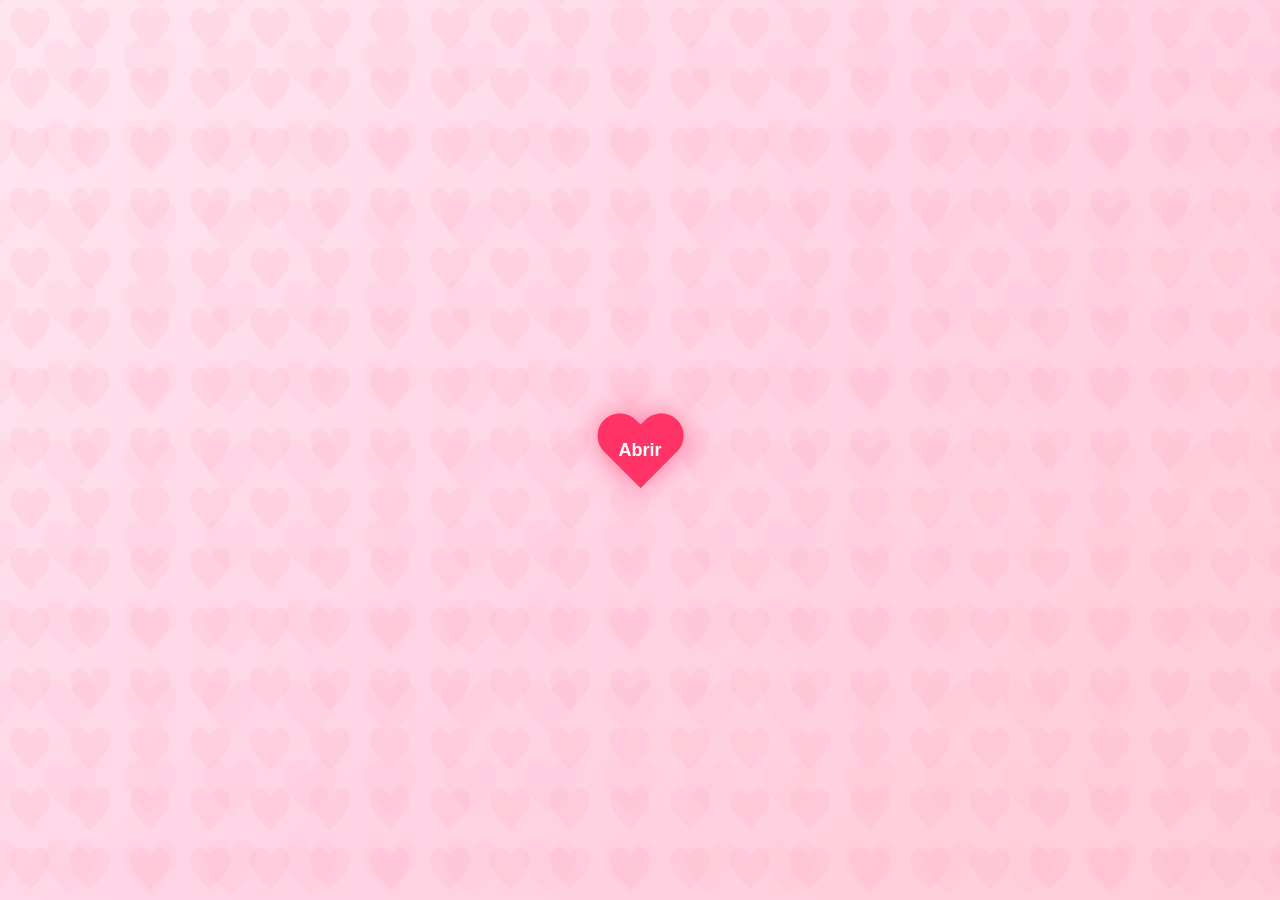
<file: index.html>
<!DOCTYPE html>
<html lang="es">

<head>
    <meta charset="UTF-8">
    <meta name="viewport" content="width=device-width, initial-scale=1.0">
    <title>Para el amor de mi vida</title>
    <link rel="stylesheet" href="style.css">
</head>

<body>

    <!-- Pantalla Inicial -->
    <div id="initial-screen">
        <div class="heart-btn" id="start-btn">❤</div>
    </div>

    <!-- Música de fondo -->
    <audio id="background-music" loop>
        <source src="music/Ed Sheeran - Perfect.mp3" type="audio/mpeg">
        Tu navegador no soporta audio HTML5.
    </audio>

    <!-- Contenido Principal -->
    <div id="container">
        <!-- Capa de Dibujo (Árbol) -->
        <canvas id="treeCanvas"></canvas>

        <!-- Capa de Interfaz (Texto) -->
        <div id="ui-layer">
            <div class="message-card" id="message-card">
                <p class="typewriter-text" id="typewriter"></p>
                <div class="counter" id="counter-content">
                    Calculando nuestro tiempo juntos...
                </div>
            </div>
        </div>
    </div>

    <script src="script.js"></script>
</body>

</html>
</file>
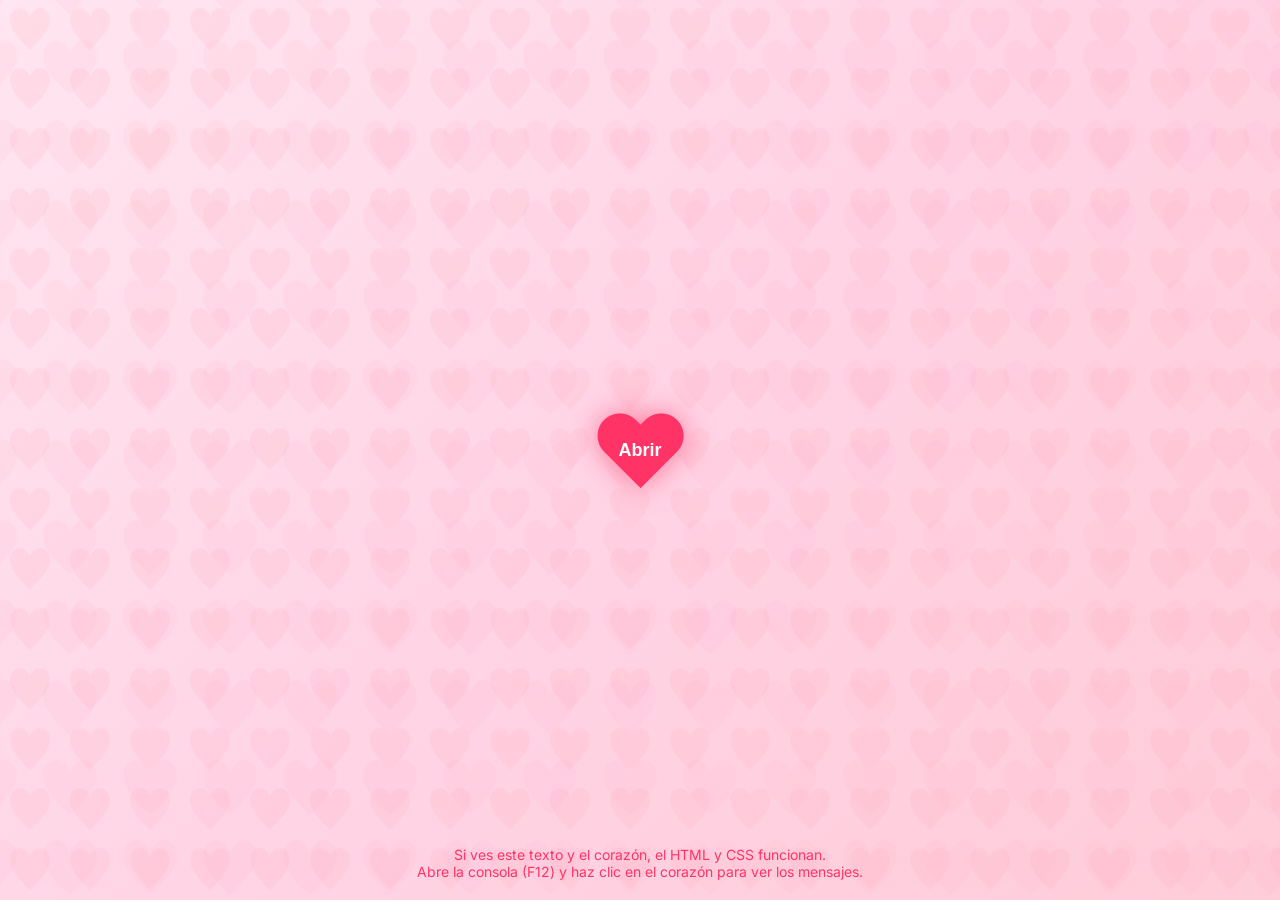
<file: test.html>
<!DOCTYPE html>
<html lang="es">

<head>
    <meta charset="UTF-8">
    <meta name="viewport" content="width=device-width, initial-scale=1.0">
    <title>Test - Valentine Card</title>
    <link rel="stylesheet" href="style.css">
</head>

<body>
    <div id="initial-screen">
        <div class="heart-btn" id="start-btn">❤</div>
        <div
            style="position: absolute; bottom: 20px; color: #ff3366; font-size: 14px; text-align: center; width: 100%;">
            Si ves este texto y el corazón, el HTML y CSS funcionan.<br>
            Abre la consola (F12) y haz clic en el corazón para ver los mensajes.
        </div>
    </div>

    <div id="container">
        <canvas id="treeCanvas"></canvas>
        <div id="ui-layer">
            <div class="message-card" id="message-card">
                <p class="typewriter-text" id="typewriter"></p>
                <div class="counter" id="counter-content">
                    Calculando nuestro tiempo juntos...
                </div>
            </div>
        </div>
    </div>

    <script src="script.js"></script>
</body>

</html>
</file>
<file: style.css>
@import url('https://fonts.googleapis.com/css2?family=Inter:wght@300;400;500;600&display=swap');

:root {
    --bg-color: #ffe6eb;
    --heart-color: #ff3366;
    --heart-dark: #cc0033;
    --heart-light: #ff6688;
    --trunk-start: #4a3428;
    --trunk-mid: #5d4037;
    --trunk-end: #3e2723;
    --text-color: #1d1d1f;
    --accent-color: #ff3366;
    --glass-bg: rgba(255, 255, 255, 0.25);
}

* {
    margin: 0;
    padding: 0;
    box-sizing: border-box;
}

body {
    background: #000000;
    font-family: 'Inter', -apple-system, BlinkMacSystemFont, 'Segoe UI', sans-serif;
    margin: 0;
    padding: 0;
    overflow: hidden;
    position: relative;
    transition: background-color 2s ease-in-out;
    /* Transición suave del fondo */
}

body.initial {
    background:
        url("data:image/svg+xml,%3Csvg width='60' height='60' xmlns='http://www.w3.org/2000/svg'%3E%3Cpath d='M30 50 C20 40, 10 30, 10 20 C10 12, 15 8, 20 8 C25 8, 28 12, 30 16 C32 12, 35 8, 40 8 C45 8, 50 12, 50 20 C50 30, 40 40, 30 50 Z' fill='%23ff9eb5' opacity='0.15'/%3E%3C/svg%3E"),
        url("data:image/svg+xml,%3Csvg width='80' height='80' xmlns='http://www.w3.org/2000/svg'%3E%3Cpath d='M40 65 C28 53, 13 40, 13 26 C13 16, 20 10, 27 10 C33 10, 37 16, 40 22 C43 16, 47 10, 53 10 C60 10, 67 16, 67 26 C67 40, 52 53, 40 65 Z' fill='%23ffb3c6' opacity='0.12'/%3E%3C/svg%3E"),
        linear-gradient(135deg, #ffe6f0 0%, #ffd4e5 50%, #ffccd9 100%);
    background-size: 60px 60px, 80px 80px, 100%;
    background-position: 0 0, 30px 30px, 0 0;
}

/* Initial Screen */
#initial-screen {
    position: fixed;
    top: 0;
    left: 0;
    width: 100%;
    height: 100%;
    background:
        url("data:image/svg+xml,%3Csvg width='60' height='60' xmlns='http://www.w3.org/2000/svg'%3E%3Cpath d='M30 50 C20 40, 10 30, 10 20 C10 12, 15 8, 20 8 C25 8, 28 12, 30 16 C32 12, 35 8, 40 8 C45 8, 50 12, 50 20 C50 30, 40 40, 30 50 Z' fill='%23ff9eb5' opacity='0.15'/%3E%3C/svg%3E"),
        url("data:image/svg+xml,%3Csvg width='80' height='80' xmlns='http://www.w3.org/2000/svg'%3E%3Cpath d='M40 65 C28 53, 13 40, 13 26 C13 16, 20 10, 27 10 C33 10, 37 16, 40 22 C43 16, 47 10, 53 10 C60 10, 67 16, 67 26 C67 40, 52 53, 40 65 Z' fill='%23ffb3c6' opacity='0.12'/%3E%3C/svg%3E"),
        linear-gradient(135deg, #ffe6f0 0%, #ffd4e5 50%, #ffccd9 100%);
    background-size: 60px 60px, 80px 80px, 100%;
    background-position: 0 0, 30px 30px, 0 0;
    display: flex;
    justify-content: center;
    align-items: center;
    z-index: 100;
    transition: opacity 1s ease, visibility 1s;
}

.heart-btn {
    font-size: clamp(60px, 20vw, 100px);
    color: var(--heart-color);
    cursor: pointer;
    animation: pulse 1.5s infinite;
    position: relative;
    filter: drop-shadow(0 0 15px rgba(255, 51, 102, 0.6));
    transition: transform 0.3s;
    user-select: none;
}

.heart-btn:active {
    transform: scale(0.9);
}

.heart-btn::after {
    content: 'Abrir';
    position: absolute;
    top: 50%;
    left: 50%;
    transform: translate(-50%, -50%);
    font-size: clamp(12px, 4vw, 18px);
    color: white;
    font-weight: bold;
    pointer-events: none;
    font-family: Arial, sans-serif;
}

@keyframes pulse {
    0% {
        transform: scale(1);
    }

    50% {
        transform: scale(1.1);
    }

    100% {
        transform: scale(1);
    }
}

/* Main Content */
#container {
    position: relative;
    width: 100%;
    height: 100%;
    display: none;
    /* Hidden initially */
    opacity: 0;
    transition: opacity 1s ease;
}

canvas {
    display: block;
    position: absolute;
    top: 0;
    left: 0;
    z-index: 10;
    /* Behind UI, but above Photos */
    filter: drop-shadow(0 10px 20px rgba(0, 0, 0, 0.15));
    cursor: pointer;
}

#ui-layer {
    position: absolute;
    top: 0;
    left: 0;
    width: 100%;
    height: 100%;
    z-index: 20;
    /* Above canvas */
    pointer-events: none;
    /* Let clicks pass through to canvas if needed */
    display: flex;
    flex-direction: column;
    justify-content: flex-start;
    padding: 20px;
}

.message-card {
    background: rgba(255, 255, 255, 0.12);
    backdrop-filter: blur(20px) saturate(200%);
    -webkit-backdrop-filter: blur(20px) saturate(200%);
    padding: clamp(15px, 5vw, 25px);
    border-radius: 24px;
    box-shadow:
        0 8px 32px rgba(255, 51, 102, 0.25),
        0 2px 8px rgba(0, 0, 0, 0.08),
        inset 0 1px 0 rgba(255, 255, 255, 0.9),
        inset 0 -1px 0 rgba(255, 51, 102, 0.1);
    max-width: 95%;
    width: 420px;
    margin: 10px auto 0;
    opacity: 0;
    transform: translateY(-20px) scale(0.92);
    transition: all 1.4s cubic-bezier(0.34, 1.56, 0.64, 1);
    border: 1.5px solid rgba(255, 255, 255, 0.8);
    z-index: 200;
    position: relative;
}

.message-card.visible {
    opacity: 1;
    transform: translateY(0) scale(1);
}

.typewriter-text {
    font-size: clamp(0.95rem, 4.5vw, 1.15rem);
    font-weight: 400;
    color: #ffffff;
    letter-spacing: -0.01em;
    line-height: 1.5;
    min-height: 60px;
    margin-bottom: 15px;
    text-shadow: 0 1px 2px rgba(0, 0, 0, 0.2);
}

.counter {
    border-top: 1.5px solid rgba(255, 51, 102, 0.4);
    padding-top: 16px;
    margin-top: 8px;
    font-size: 0.85em;
    color: #ffffff;
    text-align: center;
    font-weight: 500;
}

.counter-value {
    display: block;
    font-size: 1.3em;
    font-weight: 600;
    margin-top: 6px;
    letter-spacing: -0.02em;
    color: #ffffff;
}

.counter-dates {
    display: flex;
    justify-content: space-between;
    gap: 10px;
    margin-bottom: 12px;
    font-size: 0.8em;
    opacity: 0.9;
}

.date-label {
    background: rgba(255, 255, 255, 0.1);
    padding: 4px 8px;
    border-radius: 8px;
    border: 1px solid rgba(255, 255, 255, 0.2);
    white-space: nowrap;
}

/* Message Popup */
.message-popup {
    position: fixed;
    top: 50%;
    left: 50%;
    transform: translate(-50%, -50%) scale(0.8);
    background: linear-gradient(135deg,
            rgba(255, 255, 255, 0.45) 0%,
            rgba(255, 255, 255, 0.3) 100%);
    backdrop-filter: blur(20px) saturate(200%);
    -webkit-backdrop-filter: blur(20px) saturate(200%);
    padding: 24px 36px;
    border-radius: 20px;
    box-shadow:
        0 12px 40px rgba(255, 51, 102, 0.35),
        0 4px 12px rgba(0, 0, 0, 0.1),
        inset 0 1px 0 rgba(255, 255, 255, 0.9);
    border: 2px solid rgba(255, 255, 255, 0.8);
    font-size: 1.4em;
    font-weight: 500;
    color: var(--text-color);
    text-align: center;
    opacity: 0;
    pointer-events: none;
    transition: all 0.4s cubic-bezier(0.34, 1.56, 0.64, 1);
    z-index: 1000;
    max-width: 85%;
    letter-spacing: -0.01em;
    text-shadow: 0 2px 4px rgba(255, 255, 255, 0.9);
}

.message-popup.show {
    opacity: 1;
    transform: translate(-50%, -50%) scale(1);
}

/* Touch dynamic helper */
.heart-btn,
canvas {
    touch-action: none;
    -webkit-tap-highlight-color: transparent;
}

/* Mobile First Adjustments */
@media (min-width: 768px) {
    #ui-layer {
        flex-direction: row;
        align-items: flex-start;
        justify-content: space-between;
        padding: 40px;
    }

    .message-card {
        margin: 0;
        margin-left: 5%;
        margin-top: 10%;
    }
}
</file>
